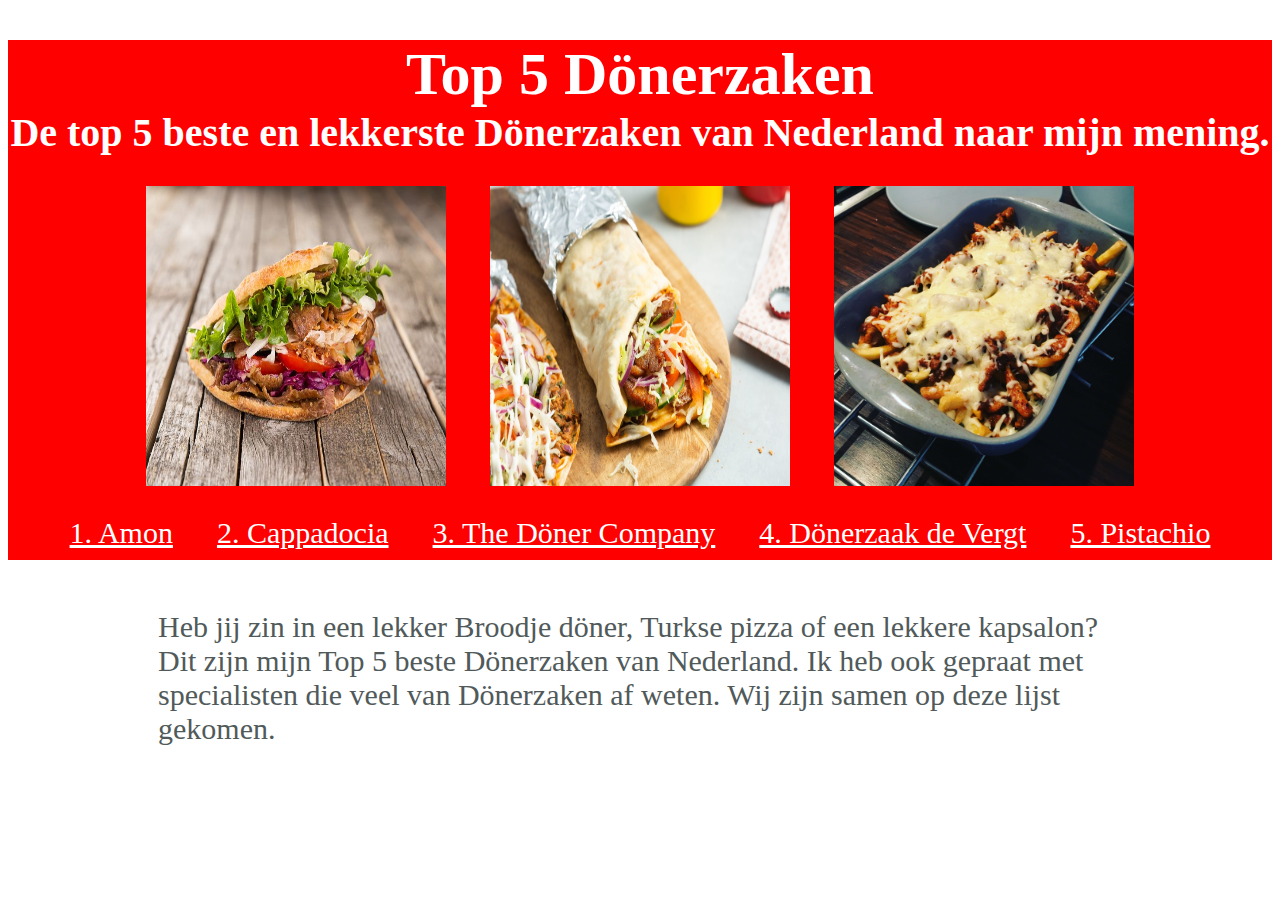
<file: website school/index.html>
<!DOCTYPE html>
<html>
    <head>
        <link href="style.css" rel="stylesheet" type="text/css">
        <meta charset="utf-8">
        <title>top 5 Dönerzaken</title>
    </head>
    <body id="pageOne">
        <header>
            <h1>Top 5 Dönerzaken</h1>
            <h2>De top 5 beste en lekkerste Dönerzaken van Nederland naar mijn mening.</h2>
            <img src="afbeeldingen/broodjedoner.jpg" width="300" height="300" alt="foto1">
            <img src="afbeeldingen/turksepizza.jpg" width="300" height="300" alt="foto2">
            <img src="afbeeldingen/kapsalon.jpg" width="300" height="300" alt="foto3">
            <ol>
                <li><a href="secondpage.html">1. Amon</a></li>
                <li><a href="thirdpage.html">2. Cappadocia</a></li>
                <li><a href="fourthpage.html">3. The Döner Company</a></li>
                <li><a href="fifthpage.html">4. Dönerzaak de Vergt</a></li>
                <li><a href="sixthpage.html">5. Pistachio</a></li>
            </ol> 
        </header>
        <p>
            Heb jij zin in een lekker Broodje döner, Turkse pizza of een lekkere kapsalon? Dit zijn mijn Top 5 beste Dönerzaken van Nederland.
            Ik heb ook gepraat met specialisten die veel van Dönerzaken af weten. Wij zijn samen op deze lijst gekomen.
        </p>
    </body>
</html>
</file>
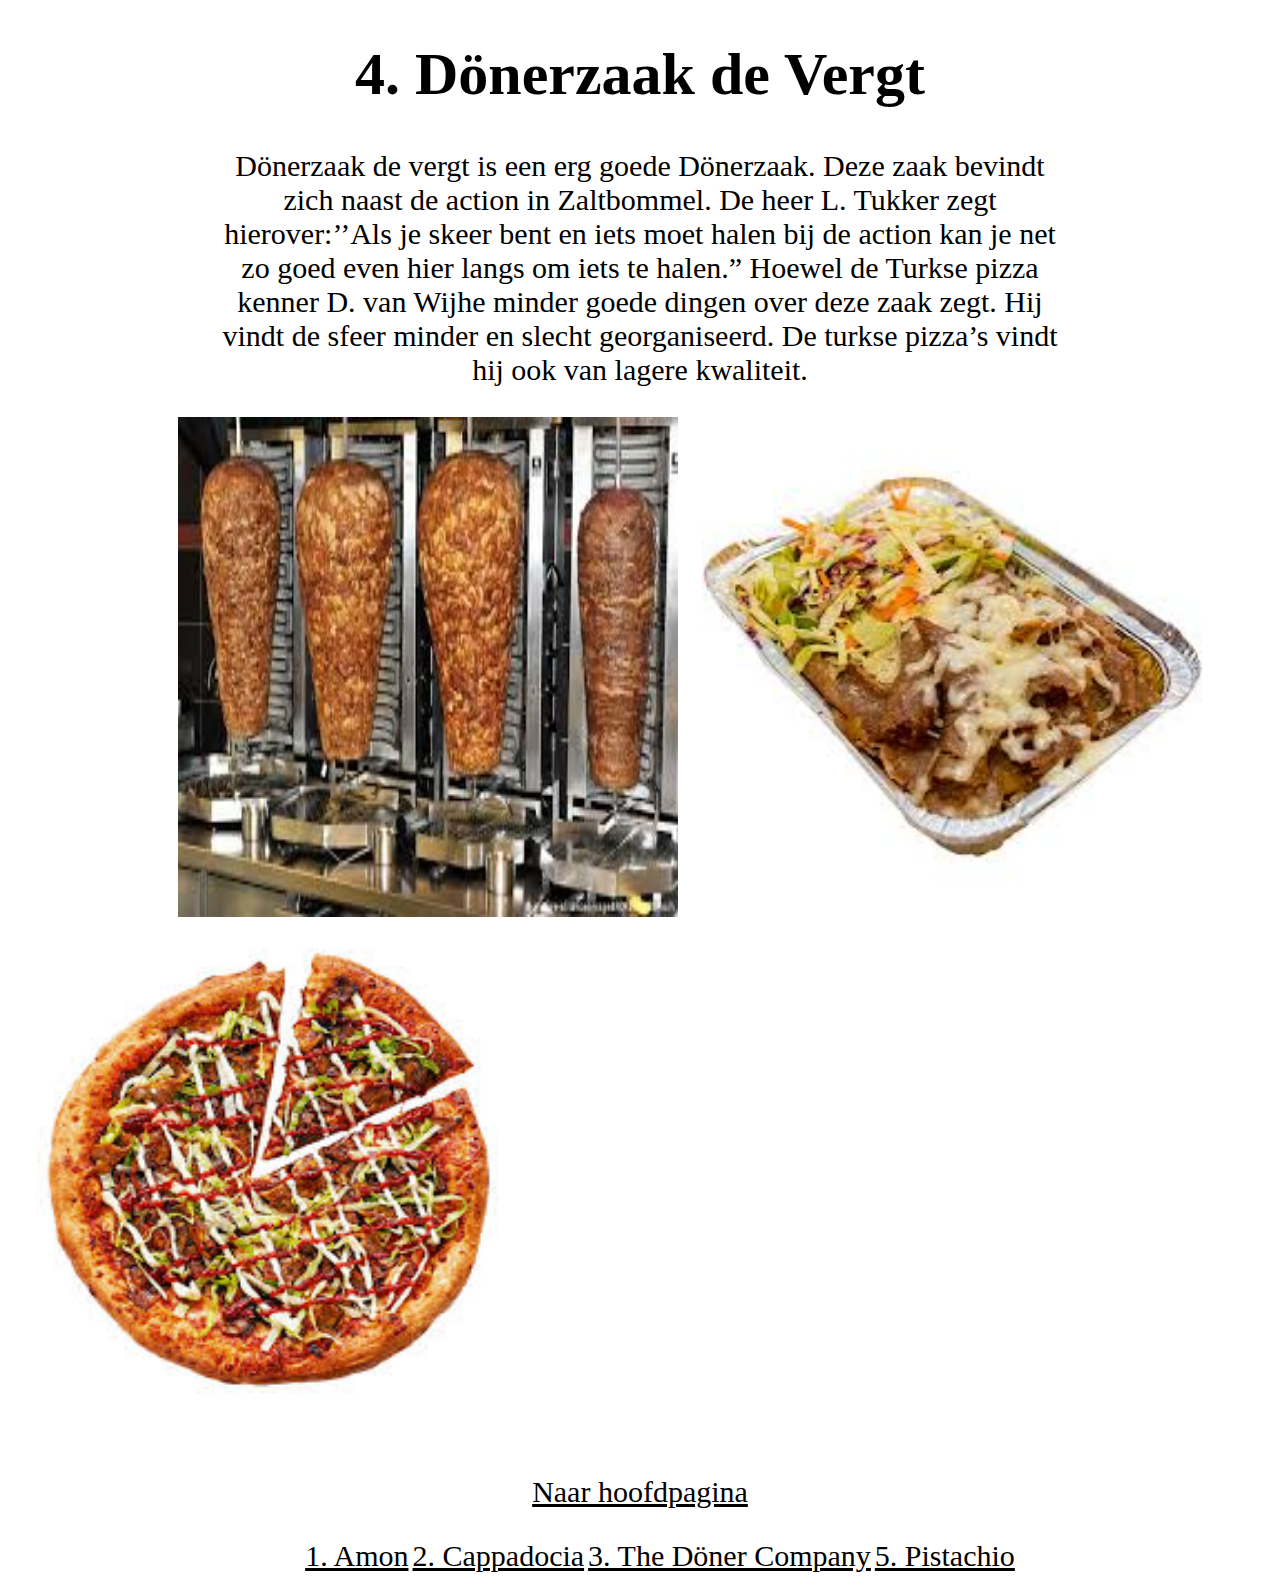
<file: website school/fifthpage.html>
<!DOCTYPE html>
<html>
    <head>
        <title>top 5 Dönerzaken - Dönerzaak de Vergt</title>	
        <link href="style.css" rel="stylesheet" type="text/css">
        <meta charset="utf-8">
    </head>
    <body id="pageFive">
        <h1>
            4. Dönerzaak de Vergt
        </h1>
        <p>
            Dönerzaak de vergt is een erg goede Dönerzaak. Deze zaak bevindt zich naast de action in Zaltbommel. De heer L. Tukker zegt hierover:’’Als je skeer bent en iets moet halen bij de action kan je net zo goed even hier langs om iets te halen.” Hoewel de Turkse pizza kenner D. van Wijhe minder goede dingen over deze zaak zegt. Hij vindt de sfeer minder en slecht georganiseerd. De turkse pizza’s vindt hij ook van lagere kwaliteit.
        </p>
            <img id="firstPic" src="afbeeldingen/D%C3%B6nerzaakdeVergt.jpg" width="500" height="500" alt="foto 1">
            <img src="afbeeldingen/D%C3%B6nerzaakdeVergt2.jpg" width="500" height="500" alt="foto 2">
            <img src="afbeeldingen/D%C3%B6nerzaakdeVergt3.jpg" width="500" height="500" alt="foto 3">
        <p>
            <a href="index.html">Naar hoofdpagina</a>
        </p>
        <ul>
            <a href="secondpage.html">1. Amon</a>
            <a href="thirdpage.html">2. Cappadocia</a>
            <a href="fourthpage.html">3. The Döner Company</a>
            <a href="sixthpage.html">5. Pistachio</a>
        </ul>
    </body>
</html>
</file>
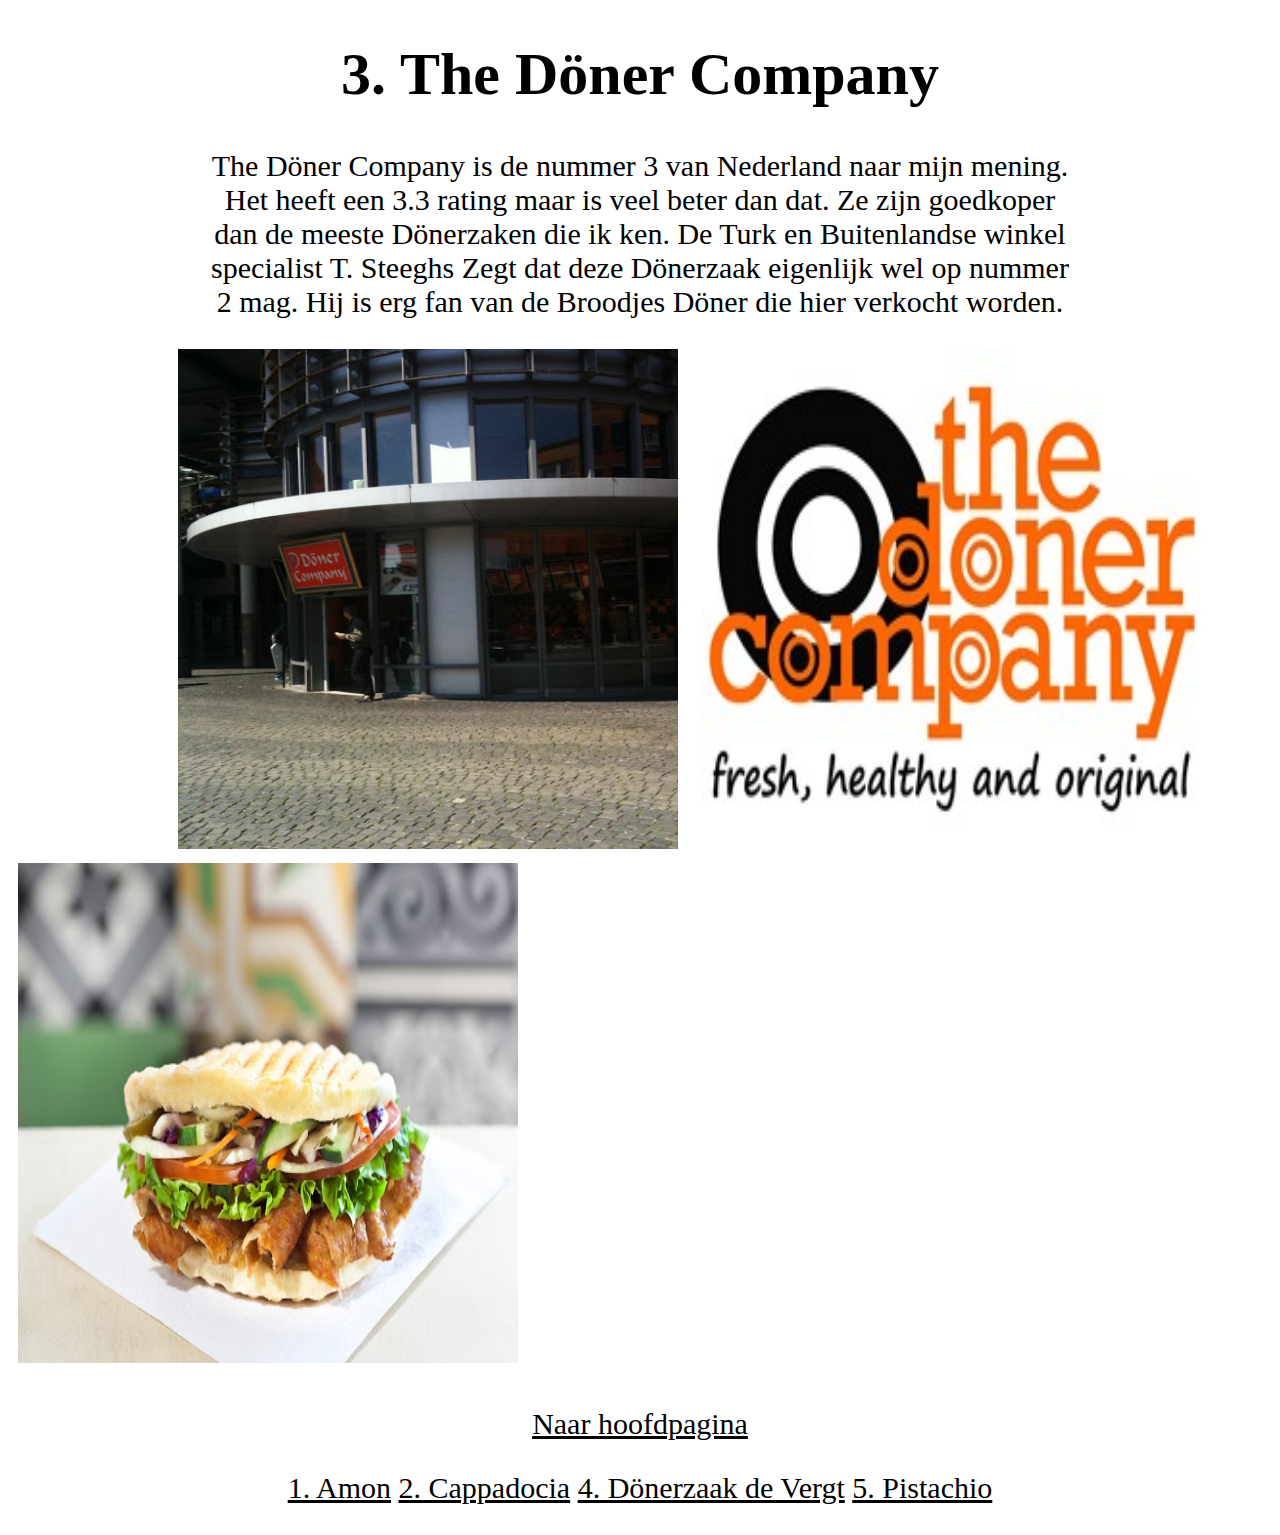
<file: website school/fourthpage.html>
<!DOCTYPE html>
<html>
    <head>
        <title>top 5 Dönerzaken - The Döner Company</title>
        <meta charset="utf-8">
        <link href="style.css" rel="stylesheet" type="text/css">
    </head>
    <body id="pageFour">
        <h1>3. The Döner Company</h1>
        <p>
            The Döner Company is de nummer 3 van Nederland naar mijn mening. Het heeft een 3.3 rating maar is veel beter dan dat. Ze zijn goedkoper dan de meeste Dönerzaken die ik ken. De Turk en Buitenlandse winkel specialist T. Steeghs Zegt dat deze Dönerzaak eigenlijk wel op nummer 2 mag. Hij is erg fan van de Broodjes Döner die hier verkocht worden.
        </p>
            <img id="firstPic" src="afbeeldingen/TheD%C3%B6nerCompany.jpg" width="500" height="500" alt="foto 1">
            <img src="afbeeldingen/TheD%C3%B6nerCompany2.jpg" width="500" height="500" alt="foto 2">
            <img src="afbeeldingen/TheD%C3%B6nerCompany3.jpg" width="500" height="500" alt="foto 3">
        <p> 
            <a href="index.html">Naar hoofdpagina</a>
        </p>
        <p>
            <a href="secondpage.html">1. Amon</a>
            <a href="thirdpage.html">2. Cappadocia</a>
            <a href="fifthpage.html">4. Dönerzaak de Vergt</a>
            <a href="sixthpage.html">5. Pistachio</a>
        </p>
    </body>
</html>
</file>
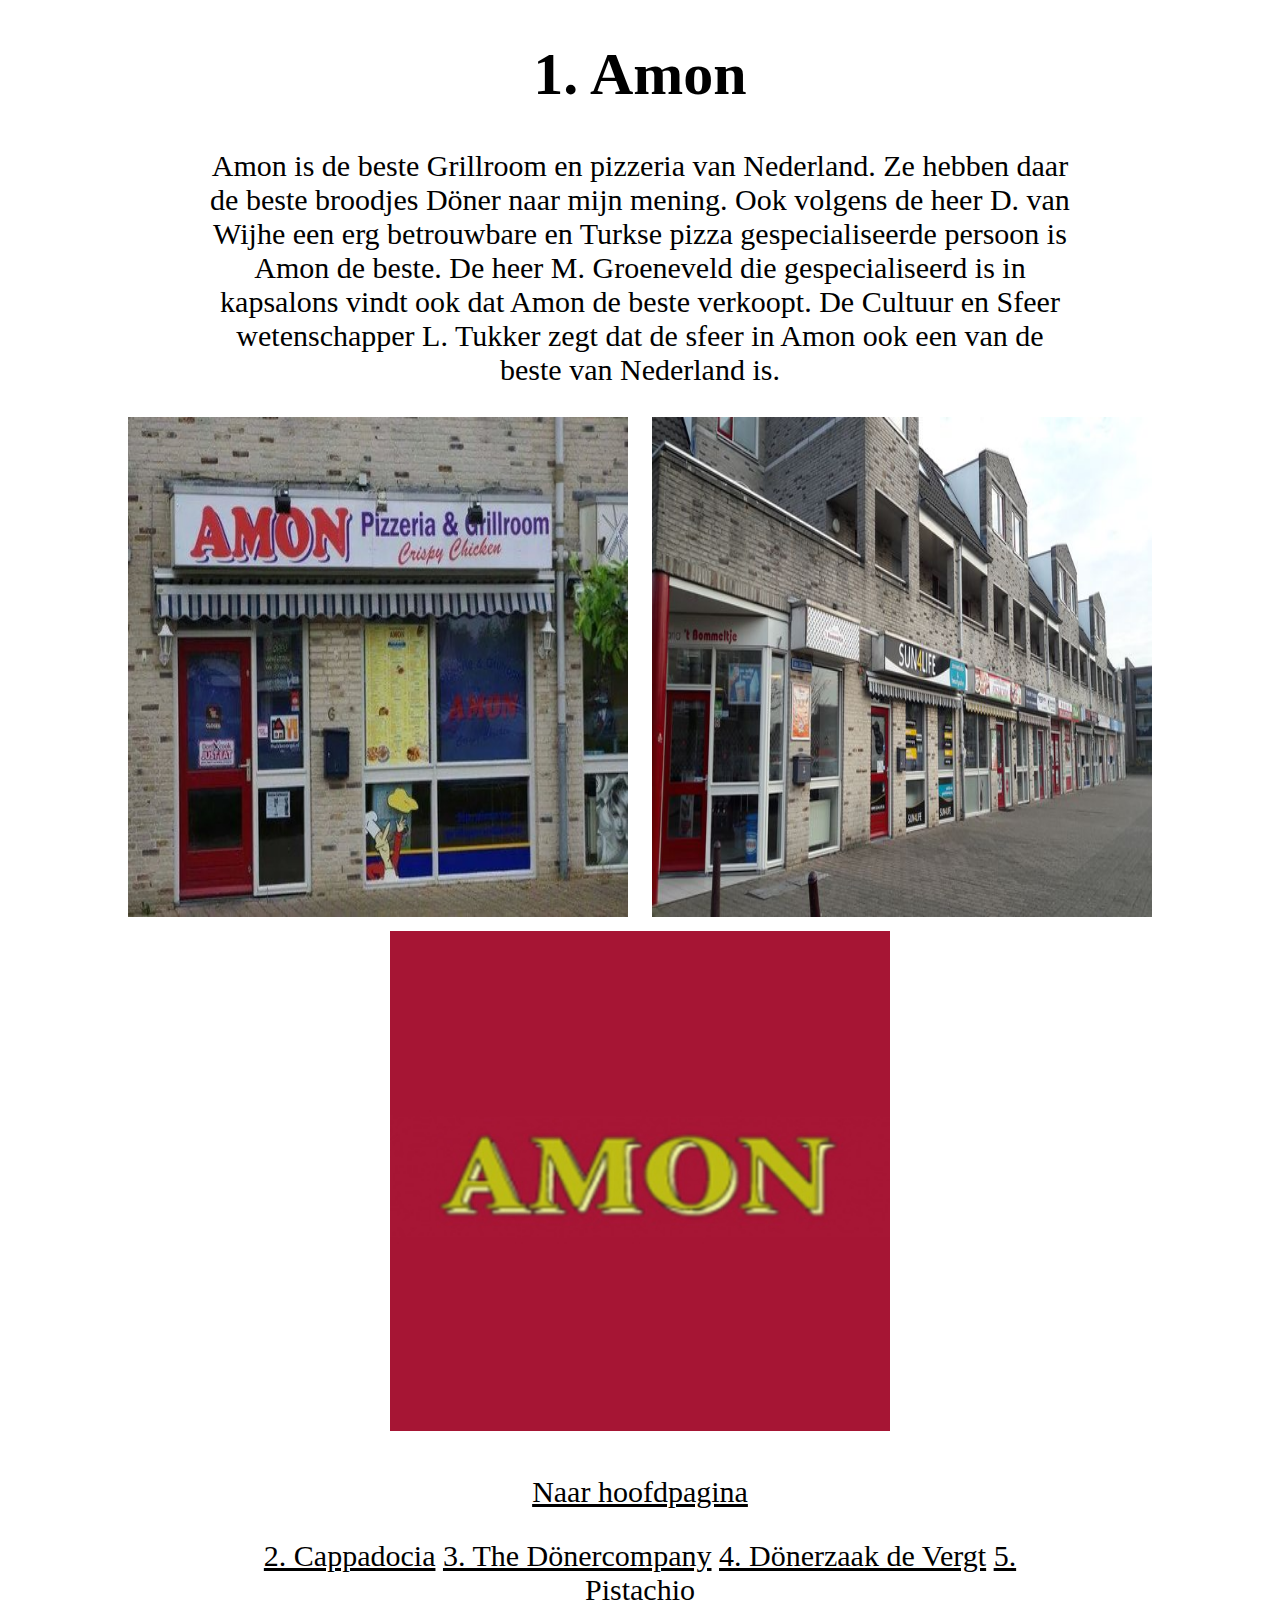
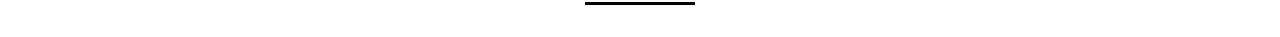
<file: website school/secondpage.html>
<!DOCTYPE html>
<html>
    <head>
        <title>Top 5 Dönerzaken - Amon</title>
        <meta charset="utf-8">
        <link href="style.css" rel="stylesheet" type="text/css">
    </head>
    <body id="pageTwo">
        <h1>
            1. Amon
        </h1>
        <p>
            Amon is de beste Grillroom en pizzeria van Nederland. Ze hebben daar de beste broodjes Döner naar mijn mening. Ook volgens de heer D. van Wijhe een erg betrouwbare en Turkse pizza gespecialiseerde persoon is Amon de beste. De heer M. Groeneveld die gespecialiseerd is in kapsalons vindt ook dat Amon de beste verkoopt. De Cultuur en Sfeer wetenschapper L. Tukker zegt dat de sfeer in Amon ook een van de beste van Nederland is.
        </p>
        <img src="afbeeldingen/Amon.jpg" width="500" height="500" alt="foto 1">
        <img src="afbeeldingen/Amon2.jpg" width="500" height="500" alt="foto 2">
        <img src="afbeeldingen/Amon3.jpg" width="500" height="500" alt="foto 3">
        <p>
            <a href="index.html">Naar hoofdpagina</a>
        </p>
        <p>
            <a href="thirdpage.html">2. Cappadocia</a>
            <a href="fourthpage.html">3. The Dönercompany</a>
            <a href="fifthpage.html">4. Dönerzaak de Vergt</a>
            <a href="sixthpage.html">5. Pistachio</a>
        </p>
    </body>
</html>
</file>
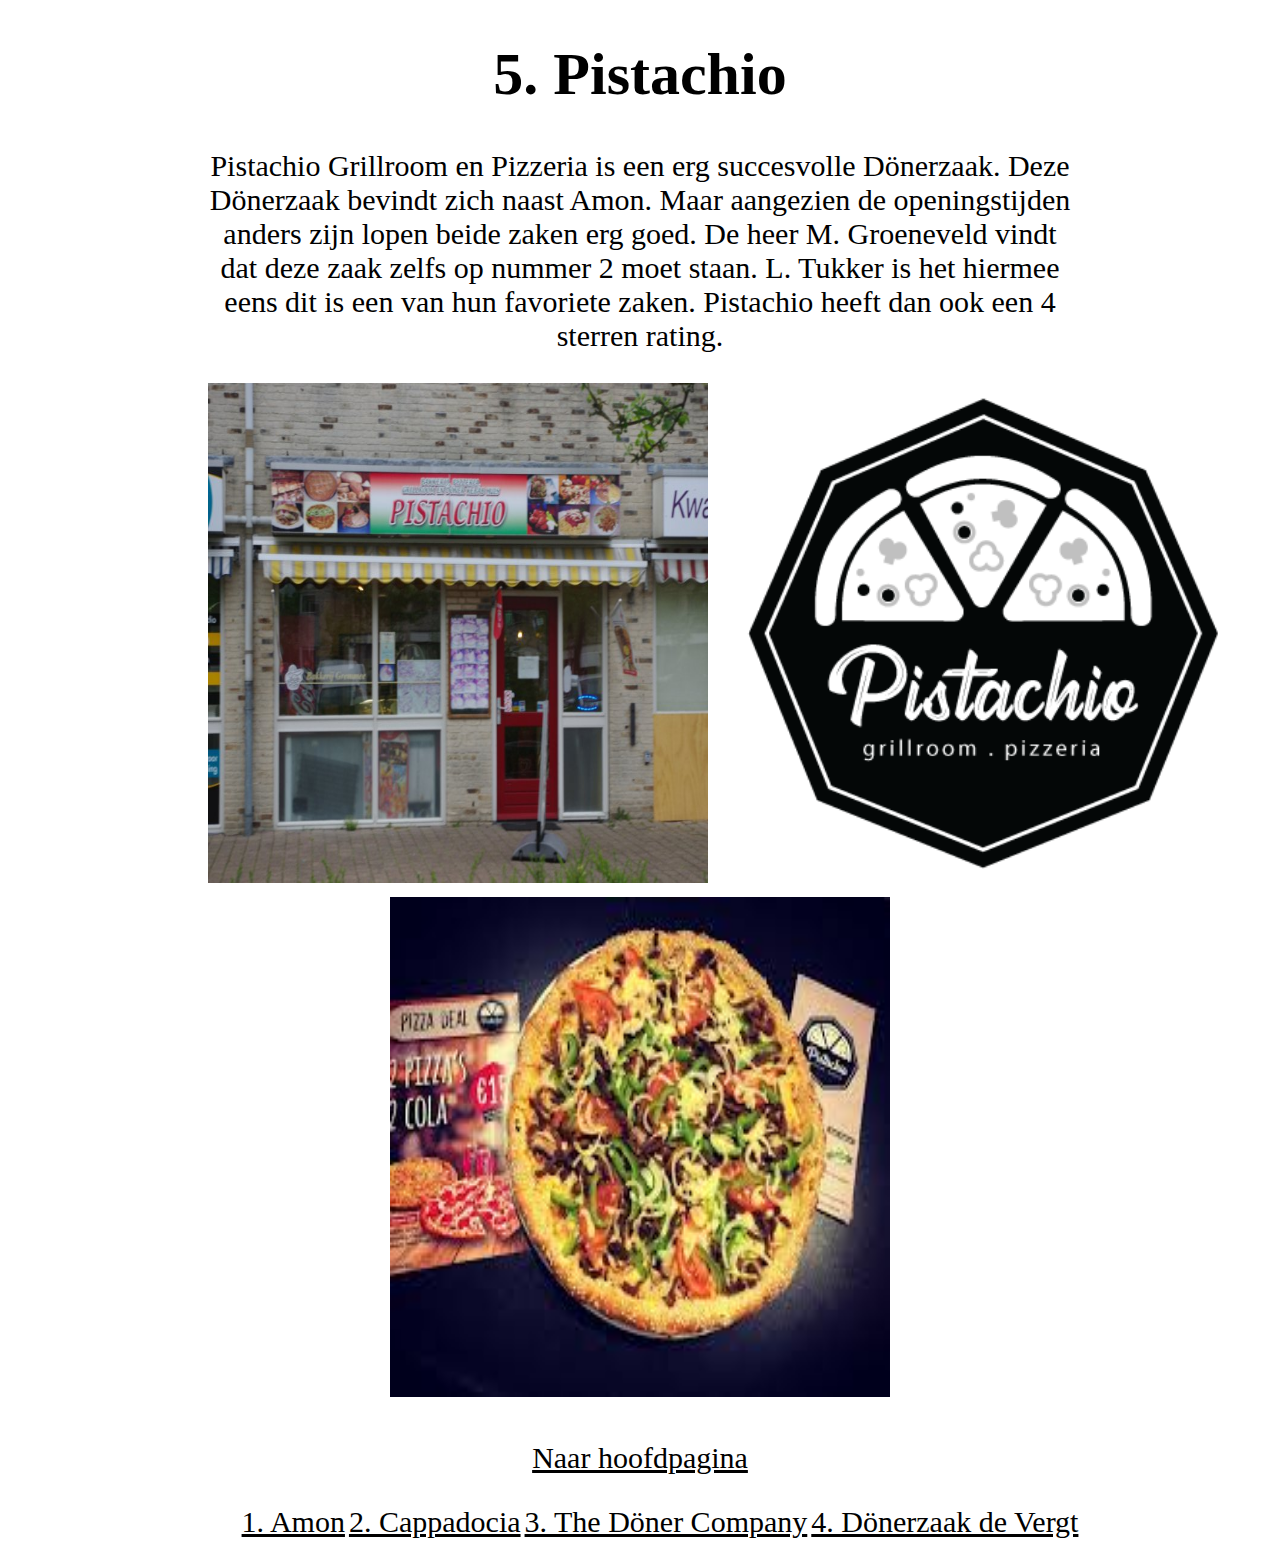
<file: website school/sixthpage.html>
<!DOCTYPE html>
<html>
    <head>
        <title>top 5 Dönerzaken - Pistachio</title>
        <meta charset="utf-8">
        <link href="style.css" rel="stylesheet" type="text/css">
    </head>
    <body id="pageSix">
        <h1>5. Pistachio</h1>
        <p>
           Pistachio Grillroom en Pizzeria is een erg succesvolle Dönerzaak. Deze Dönerzaak bevindt zich naast Amon. Maar aangezien de openingstijden anders zijn lopen beide zaken erg goed. De heer M. Groeneveld vindt dat deze zaak zelfs op nummer 2 moet staan. L. Tukker is het hiermee eens dit is een van hun favoriete zaken. Pistachio heeft dan ook een 4 sterren rating.

        </p>
            <img id="firstPic" src="afbeeldingen/Pistachio.jpg" width="500" height="500" alt="foto 1">
            <img src="afbeeldingen/Pistachio2.jpg" width="500" height="500" alt="foto 2">
            <img src="afbeeldingen/Pistachio3.jpg" width="500" height="500" alt="foto 3">
        <p>
            <a href="index.html">Naar hoofdpagina</a>
        </p>
        <ul>
            <a href="secondpage.html">1. Amon</a>
            <a href="thirdpage.html">2. Cappadocia</a>
            <a href="fourthpage.html">3. The Döner Company</a>
            <a href="fifthpage.html">4. Dönerzaak de Vergt</a>
        </ul>
    </body>
</html>
</file>
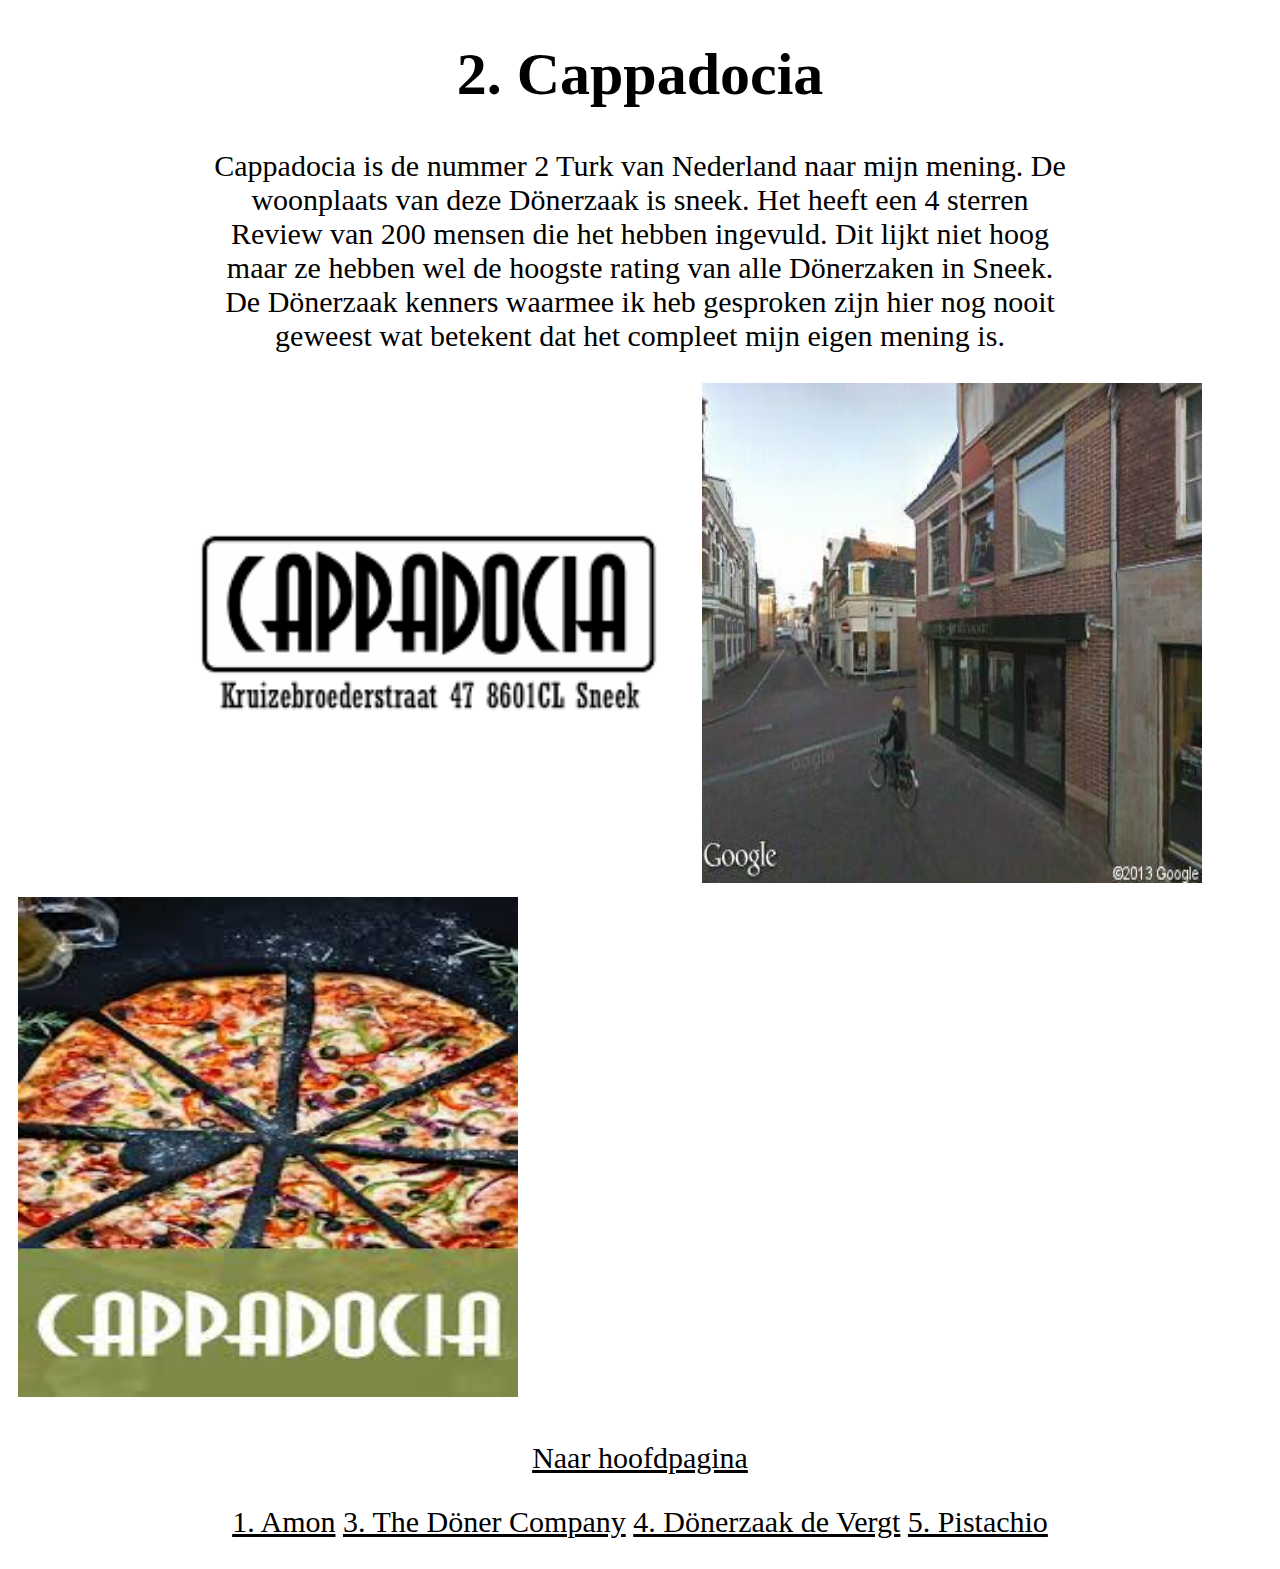
<file: website school/thirdpage.html>
<!DOCTYPE html>
<html>
    <head>
        <title>top 5 Dönerzaken - Cappadocia</title>
        <meta charset="utf-8">
        <link href="style.css" rel="stylesheet" type="text/css">
    </head>
    <body id="pageThree">
        <h1>
            2. Cappadocia
        </h1>
        <p>
            Cappadocia is de nummer 2 Turk van Nederland naar mijn mening. De woonplaats van deze Dönerzaak is sneek. Het heeft een 4 sterren Review van 200 mensen die het hebben ingevuld. Dit lijkt niet hoog maar ze hebben wel de hoogste rating van alle Dönerzaken in Sneek. De Dönerzaak kenners waarmee ik heb gesproken zijn hier nog nooit geweest wat betekent dat het compleet mijn eigen mening is.
        </p>
            <img id="firstPic" src="afbeeldingen/Cappadocia.jpg" width="500" height="500" alt="foto 1">
            <img src="afbeeldingen/Cappadocia2.jpg" width="500" height="500" alt="foto 2">
            <img src="afbeeldingen/Cappadocia3.jpg" width="500" height="500" alt="foto 3">
        <p>
            <a href="index.html">Naar hoofdpagina</a>
        </p>
        <p>
            <a href="secondpage.html">1. Amon</a>
            <a href="fourthpage.html">3. The Döner Company</a>
            <a href="fifthpage.html">4. Dönerzaak de Vergt</a>
            <a href="sixthpage.html">5. Pistachio</a>
        </p>
    </body>
</html>
</file>
<file: website school/style.css>
#pageOne body
{
	background-color: white;
	background-size:100%;
	text-align: center;
    font-family: sans-serif;
}
#pageOne header
{
    background-color:red;
	background-size: 100%;
    text-align: center;
}
#pageOne ol
{
    padding:10px;
}
#pageOne h1
{
	font-size: 60px;
    color: white;
	margin-bottom: 0px;
}
#pageOne h2
{
	color: white;
	font-size: 40px;
	margin-top: 0px;
	margin-bottom: 30px;
}
#pageOne p
{
	color: #515A5A;
	font-size: 30px;
	margin-bottom: 20px;
	padding-left: 150px;
	padding-right: 150px;
	padding-bottom: 20px;
	padding-top: 20px;
}
#pageOne li
{
    display: inline;
}
#pageOne a
{
	color:white;
	font-size:30px;
	padding-right: 20px;
	padding-left: 20px;
}
#pageOne img
{
    padding-left: 20px;
	padding-right: 20px;
}

#pageTwo body 
{
    background-image: url("fancycrave-211542-unsplash.jpg");
    background-size:cover;
    text-align: center;
    font-family: sans-serif;
}       
#pageTwo h1
{
    font-size: 60px;
}
#pageTwo p
{
    font-size: 30px;
    padding-left: 200px;
    padding-right: 200px;

}
#pageTwo img
{
    padding-bottom:10px;
    padding-right: 10px;
    padding-left: 10px;
}
#pageTwo a
{
    color:black;
}
#pageTwo
{
    text-align: center;
}

#pageThree body
{
    background-image: url("fancycrave-211542-unsplash.jpg");
    background-size: cover;
    font-family: sans-serif;
}
#pageThree h1
{
    font-size: 60px;
}
#pageThree p
{
    font-size: 30px;
	padding-left: 200px;
	padding-right: 200px;
}
#pageThree img 
{
	padding-bottom:10px;
	padding-right: 10px;
	padding-left: 10px;
}
#firstPic
{
    margin-left: 160px;
}
#pageThree a
{
	color:black;
}
#pageThree *
{
    text-align: center;
}

#pageFour body
{
	background-image: url("fancycrave-211542-unsplash.jpg");
	background-size:cover;
	text-align: center;
	font-family: sans-serif;
}
#pageFour h1
{
	font-size: 60px;
}
#pageFour h2
{
	font-size: 40px;
	text-align: left;
}
#pageFour p
{	
    font-size: 30px;
	padding-left: 200px;
    padding-right: 200px;
}
#pageFour img
{
    padding-bottom:10px;
    padding-right: 10px;
    padding-left: 10px;
}
#pageFour a
{
    color:black;
}
#pageFour li
{
	text-align: left;
	font-size: 30px;
}
#pageFour *
{
    text-align: center;
}

#pageFive body 
{
	font-family: sans-serif;
}
#pageFive *
{
    text-align: center;
}
#pageFive h1
{
	font-size: 60px;
}
#pageFive h2
{
	text-align: left;
	font-size: 40px;
}		
#pageFive p
{
	font-size: 30px;
	padding-left: 200px;
	padding-right: 200px;
}
#pageFive img 
{
	padding-bottom:10px;
	padding-right: 10px;
	padding-left: 10px;
}
#pageFive li
{
	text-align: left;
}
#pageFive a
{
	color: black;
    font-size: 30px;
}

#pageSix body
{
    background-image: url("fancycrave-211542-unsplash.jpg");
    background-size:cover;
    text-align: center;
    font-family: sans-serif;
}
#pageSix h1
{
	font-size: 60px;
}
#pageSix h2
{
	font-size: 40px;
	text-align: left;
}
#pageSix p
{
	font-size: 30px;
	padding-left: 200px;
	padding-right: 200px;
}
#pageSix img
{
	padding-bottom:10px;
	padding-right: 10px;
    padding-left: 10px;
}
#pageSix a
{
    color:black;
    font-size: 30px;
}
#pageSix li
{
	text-align: left;
}
#pageSix
{
    text-align: center;
}
</file>
